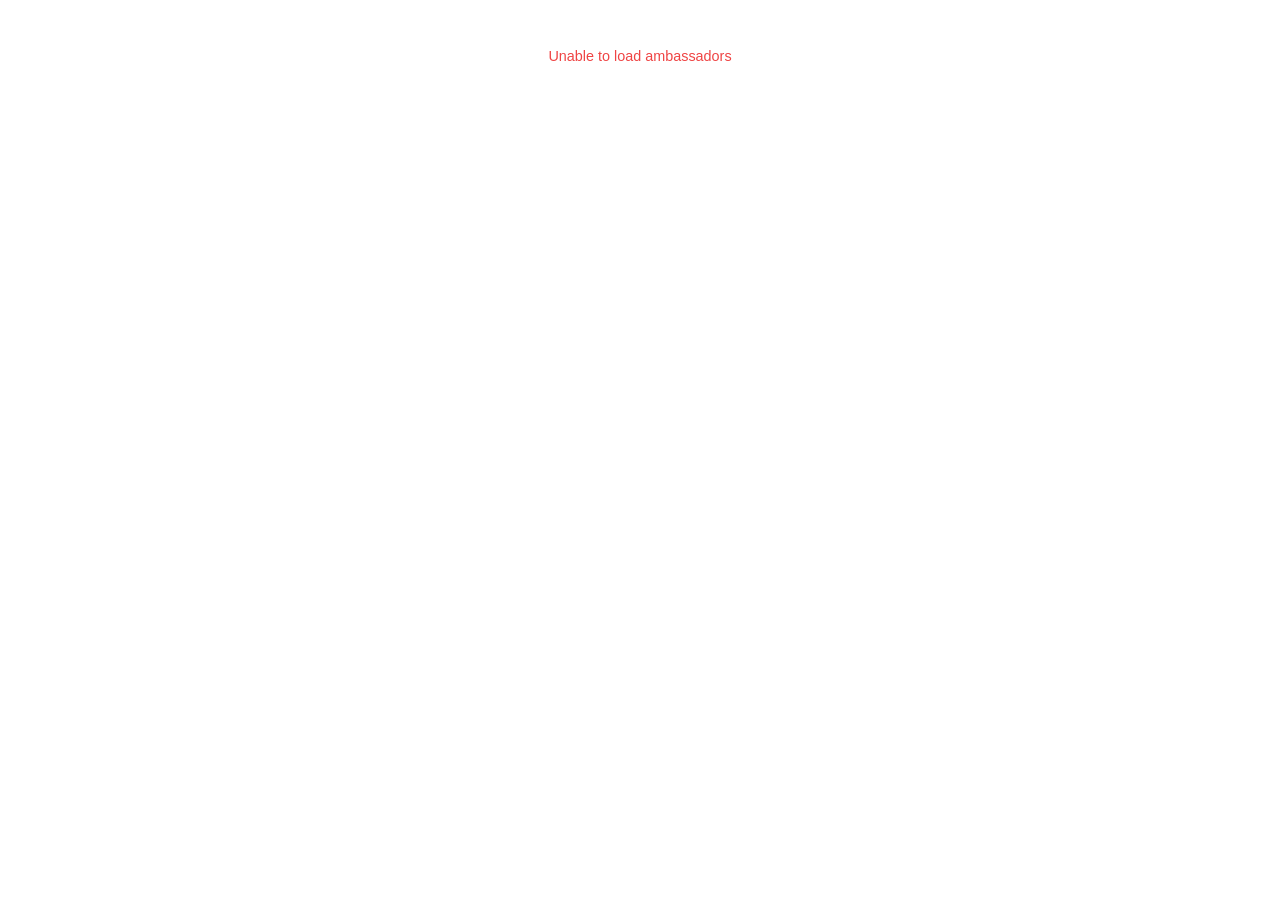
<file: studio/ambassador-widget.html>
<!DOCTYPE html>
<html lang="en">
<head>
<meta charset="UTF-8">
<meta name="viewport" content="width=device-width, initial-scale=1.0">
<title>Ambassador Leaderboard</title>
<!-- ============================================================
  AMBASSADOR LEADERBOARD WIDGET
  For CrowdChange Custom Content (HTML / CSS / JS fields)
  Copy each marked section into the corresponding field.
============================================================ -->

<!-- ====================== CSS FIELD ====================== -->
<style>
/* --- Ambassador Widget --- */
.amb-widget {
  font-family: -apple-system, BlinkMacSystemFont, 'Segoe UI', Roboto, sans-serif;
  max-width: 640px;
  margin: 0 auto;
  color: #1a2332;
  -webkit-font-smoothing: antialiased;
}

.amb-header {
  display: flex;
  align-items: baseline;
  justify-content: space-between;
  padding: 0 4px 12px;
  border-bottom: 2px solid #0ea5e9;
}

.amb-header h2 {
  font-size: 1.1rem;
  font-weight: 700;
  letter-spacing: -0.01em;
  margin: 0;
  color: #0c4a6e;
}

.amb-header .amb-count {
  font-size: 0.8rem;
  color: #64748b;
  font-weight: 500;
}

/* Table header */
.amb-cols {
  display: grid;
  grid-template-columns: 40px 1fr 110px 60px 72px;
  gap: 0;
  padding: 10px 8px 6px;
  font-size: 0.7rem;
  font-weight: 600;
  text-transform: uppercase;
  letter-spacing: 0.05em;
  color: #94a3b8;
  border-bottom: 1px solid #e2e8f0;
}

/* Rows */
.amb-row {
  display: grid;
  grid-template-columns: 40px 1fr 110px 60px 72px;
  gap: 0;
  align-items: center;
  padding: 10px 8px;
  border-bottom: 1px solid #f1f5f9;
  transition: background 0.15s;
}

.amb-row:hover {
  background: #f8fafc;
}

/* Rank badge */
.amb-rank {
  display: flex;
  align-items: center;
  justify-content: center;
  width: 28px;
  height: 28px;
  border-radius: 50%;
  font-size: 0.75rem;
  font-weight: 700;
  color: #64748b;
  background: #f1f5f9;
}

.amb-rank--1 {
  background: linear-gradient(135deg, #fbbf24, #f59e0b);
  color: #78350f;
  box-shadow: 0 1px 3px rgba(245, 158, 11, 0.3);
}

.amb-rank--2 {
  background: linear-gradient(135deg, #d1d5db, #9ca3af);
  color: #374151;
  box-shadow: 0 1px 3px rgba(156, 163, 175, 0.3);
}

.amb-rank--3 {
  background: linear-gradient(135deg, #d97706, #b45309);
  color: #fff;
  box-shadow: 0 1px 3px rgba(180, 83, 9, 0.3);
}

/* Name */
.amb-name {
  font-weight: 600;
  font-size: 0.88rem;
  line-height: 1.3;
}

.amb-name a {
  color: #0c4a6e;
  text-decoration: none;
}

.amb-name a:hover {
  color: #0ea5e9;
  text-decoration: underline;
}

/* Progress bar under name */
.amb-bar-wrap {
  margin-top: 4px;
  height: 3px;
  background: #e2e8f0;
  border-radius: 2px;
  overflow: hidden;
  max-width: 160px;
}

.amb-bar {
  height: 100%;
  border-radius: 2px;
  background: linear-gradient(90deg, #0ea5e9, #38bdf8);
  transition: width 0.6s ease;
}

.amb-bar--over {
  background: linear-gradient(90deg, #10b981, #34d399);
}

/* Raised */
.amb-raised {
  font-weight: 700;
  font-size: 0.88rem;
  color: #0c4a6e;
  text-align: right;
  padding-right: 8px;
}

/* Gifts */
.amb-gifts {
  font-size: 0.82rem;
  color: #475569;
  text-align: center;
}

/* Goal % */
.amb-pct {
  font-weight: 700;
  font-size: 0.82rem;
  text-align: right;
}

.amb-pct--over {
  color: #059669;
}

.amb-pct--under {
  color: #475569;
}

/* States */
.amb-loading, .amb-error, .amb-empty {
  text-align: center;
  padding: 40px 16px;
  color: #94a3b8;
  font-size: 0.9rem;
}

.amb-spinner {
  width: 24px;
  height: 24px;
  border: 3px solid #e2e8f0;
  border-top-color: #0ea5e9;
  border-radius: 50%;
  animation: ambSpin 0.7s linear infinite;
  margin: 0 auto 12px;
}

@keyframes ambSpin {
  to { transform: rotate(360deg); }
}

.amb-error {
  color: #ef4444;
}

/* Responsive: stack on mobile */
@media (max-width: 520px) {
  .amb-cols {
    display: none;
  }

  .amb-row {
    grid-template-columns: 32px 1fr;
    grid-template-rows: auto auto;
    gap: 2px 8px;
    padding: 12px 4px;
  }

  .amb-rank {
    grid-row: 1 / 3;
    width: 26px;
    height: 26px;
    font-size: 0.7rem;
    align-self: start;
    margin-top: 2px;
  }

  .amb-name {
    grid-column: 2;
    font-size: 0.85rem;
  }

  .amb-bar-wrap {
    display: none;
  }

  .amb-meta-mobile {
    grid-column: 2;
    display: flex;
    gap: 12px;
    font-size: 0.78rem;
    color: #64748b;
  }

  .amb-meta-mobile strong {
    color: #0c4a6e;
  }

  .amb-raised, .amb-gifts, .amb-pct {
    display: none;
  }
}

@media (min-width: 521px) {
  .amb-meta-mobile {
    display: none;
  }
}
</style>
</head>
<body>

<!-- ====================== HTML FIELD ====================== -->
<div class="amb-widget" id="ambWidget">
  <div class="amb-loading">
    <div class="amb-spinner"></div>
    Loading ambassadors...
  </div>
</div>

<!-- ====================== JS FIELD ====================== -->
<script>
(function() {
  // ---- CONFIG (change per school) ----
  var SCHOOL = 'ssa';
  var API_URL = 'https://educationjuive.com/api/ambassadors?school=' + SCHOOL;
  // ------------------------------------

  var widget = document.getElementById('ambWidget');

  fetch(API_URL)
    .then(function(r) { return r.ok ? r.json() : Promise.reject('HTTP ' + r.status); })
    .then(function(data) {
      var list = data.ambassadors || [];
      if (list.length === 0) {
        setText(widget, 'No ambassadors yet');
        return;
      }
      render(list);
    })
    .catch(function() {
      widget.textContent = '';
      var err = document.createElement('div');
      err.className = 'amb-error';
      err.textContent = 'Unable to load ambassadors';
      widget.appendChild(err);
    });

  function render(ambassadors) {
    widget.textContent = '';

    // Header
    var header = el('div', 'amb-header');
    var h2 = el('h2', '');
    h2.textContent = 'Ambassadors';
    var count = el('span', 'amb-count');
    count.textContent = ambassadors.length + ' fundraiser' + (ambassadors.length !== 1 ? 's' : '');
    header.appendChild(h2);
    header.appendChild(count);
    widget.appendChild(header);

    // Column headers
    var cols = el('div', 'amb-cols');
    ['', 'Name', 'Raised', 'Gifts', 'Goal'].forEach(function(label, i) {
      var span = document.createElement('span');
      span.textContent = label;
      if (i === 2) span.style.cssText = 'text-align:right;padding-right:8px';
      if (i === 3) span.style.textAlign = 'center';
      if (i === 4) span.style.textAlign = 'right';
      cols.appendChild(span);
    });
    widget.appendChild(cols);

    // Rows
    ambassadors.forEach(function(a, i) {
      var rank = i + 1;
      var row = el('div', 'amb-row');

      // Rank badge
      var badge = el('div', 'amb-rank' + (rank <= 3 ? ' amb-rank--' + rank : ''));
      badge.textContent = rank;
      row.appendChild(badge);

      // Name + progress bar
      var nameCell = el('div', 'amb-name');
      if (a.url && safeUrl(a.url)) {
        var link = document.createElement('a');
        link.href = a.url;
        link.target = '_blank';
        link.rel = 'noopener';
        link.textContent = a.name || '';
        nameCell.appendChild(link);
      } else {
        nameCell.textContent = a.name || '';
      }
      var barWrap = el('div', 'amb-bar-wrap');
      var bar = el('div', 'amb-bar' + (a.pct >= 100 ? ' amb-bar--over' : ''));
      bar.style.width = Math.min(a.pct, 100) + '%';
      barWrap.appendChild(bar);
      nameCell.appendChild(barWrap);
      row.appendChild(nameCell);

      // Raised
      var raised = el('div', 'amb-raised');
      raised.textContent = a.raised_formatted || '';
      row.appendChild(raised);

      // Gifts
      var gifts = el('div', 'amb-gifts');
      gifts.textContent = a.donors;
      row.appendChild(gifts);

      // Goal %
      var pct = el('div', 'amb-pct ' + (a.pct >= 100 ? 'amb-pct--over' : 'amb-pct--under'));
      pct.textContent = a.pct + '%';
      row.appendChild(pct);

      // Mobile meta row
      var meta = el('div', 'amb-meta-mobile');
      var mRaised = document.createElement('span');
      var mStrong = document.createElement('strong');
      mStrong.textContent = a.raised_formatted || '';
      mRaised.appendChild(mStrong);
      meta.appendChild(mRaised);
      var mGifts = document.createElement('span');
      mGifts.textContent = a.donors + ' gift' + (a.donors !== 1 ? 's' : '');
      meta.appendChild(mGifts);
      var mPct = document.createElement('span');
      mPct.className = a.pct >= 100 ? 'amb-pct--over' : 'amb-pct--under';
      mPct.textContent = a.pct + '% of goal';
      meta.appendChild(mPct);
      row.appendChild(meta);

      widget.appendChild(row);
    });
  }

  function el(tag, cls) {
    var e = document.createElement(tag);
    if (cls) e.className = cls;
    return e;
  }

  function setText(parent, text) {
    parent.textContent = '';
    var div = el('div', 'amb-empty');
    div.textContent = text;
    parent.appendChild(div);
  }

  function safeUrl(url) {
    return /^https?:\/\//i.test(url);
  }
})();
</script>
</body>
</html>
</file>
